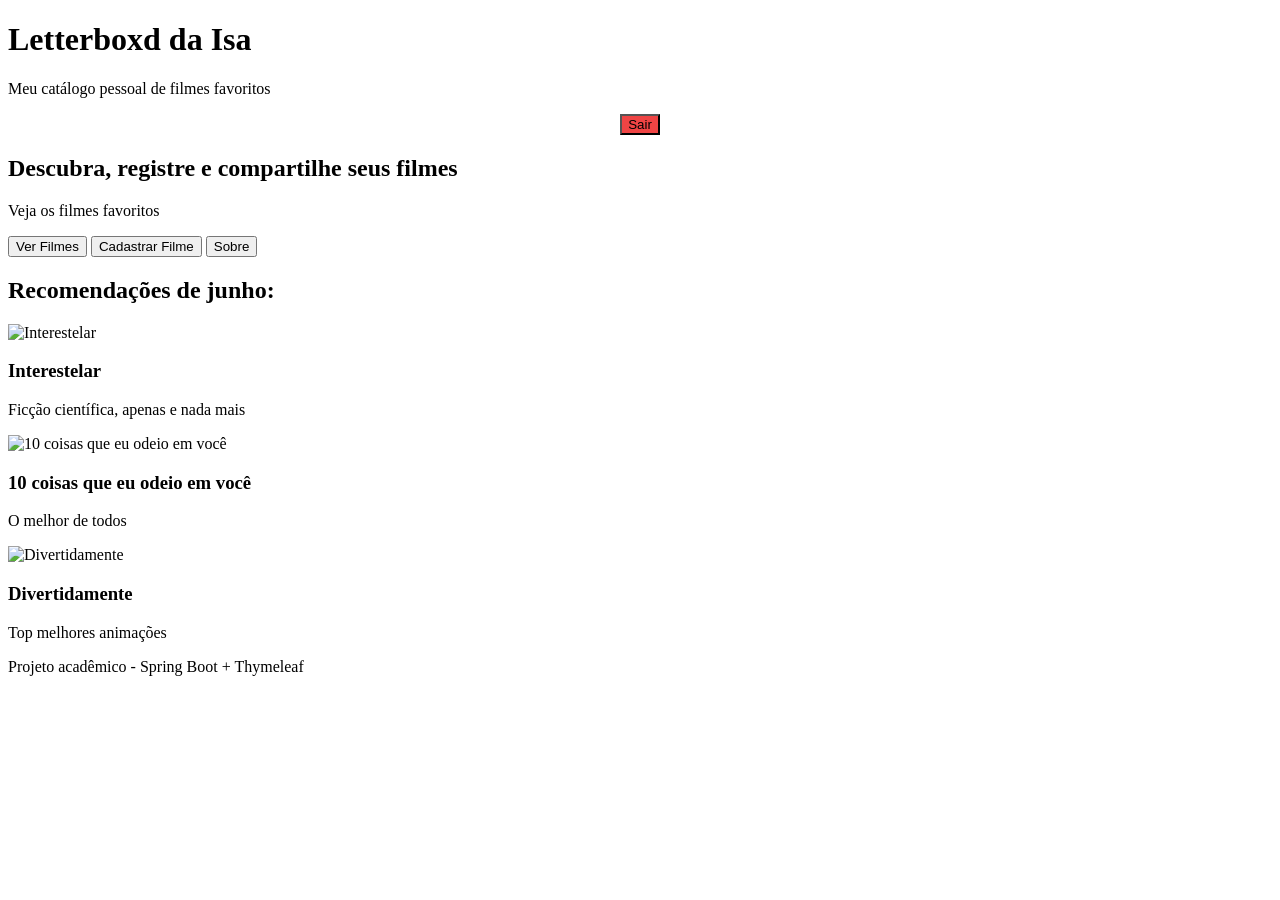
<file: src/main/resources/templates/index.html>
<!DOCTYPE html>
<html xmlns:th="http://www.thymeleaf.org">
<head>
    <title>Letterboxd - Filmes Favoritos</title>
    <link rel="stylesheet" th:href="@{/css/index.css}">
    <script th:src="@{/js/index.js}"></script>
</head>

<body>

    <header>
        <h1>Letterboxd da Isa</h1>
        <p>Meu catálogo pessoal de filmes favoritos</p>

        <form th:action="@{/logout}" method="post" style="text-align:center; margin-top:10px;">
            <button type="submit" style="background:#ef4444;">Sair</button>
        </form>
    </header>

    <section class="banner">
        <h2>Descubra, registre e compartilhe seus filmes</h2>
        <p>Veja os filmes favoritos</p>

        <div class="botoes">
            <a th:href="@{/listar}">
                <button type="button">Ver Filmes</button>
            </a>

            <a th:href="@{/formfilme}">
                <button type="button">Cadastrar Filme</button>
            </a>

            <a th:href="@{/p2}">
                <button type="button">Sobre</button>
            </a>
        </div>
    </section>

    <section class="destaques">
        <h2>Recomendações de junho:</h2>

        <div class="cards">
            <div class="card">
                <img th:src="@{/img/interestelar.jpg}" alt="Interestelar">
                <h3>Interestelar</h3>
                <p>Ficção científica, apenas e nada mais</p>
            </div>

            <div class="card">
                <img th:src="@{/img/coisas.jpg}" alt="10 coisas que eu odeio em você">
                <h3>10 coisas que eu odeio em você</h3>
                <p>O melhor de todos</p>
            </div>

            <div class="card">
                <img th:src="@{/img/divertidamente.jpg}" alt="Divertidamente">
                <h3>Divertidamente</h3>
                <p>Top melhores animações</p>
            </div>
        </div>
    </section>

    <footer>
        <p>Projeto acadêmico - Spring Boot + Thymeleaf</p>
    </footer>

</body>
</html>
</file>
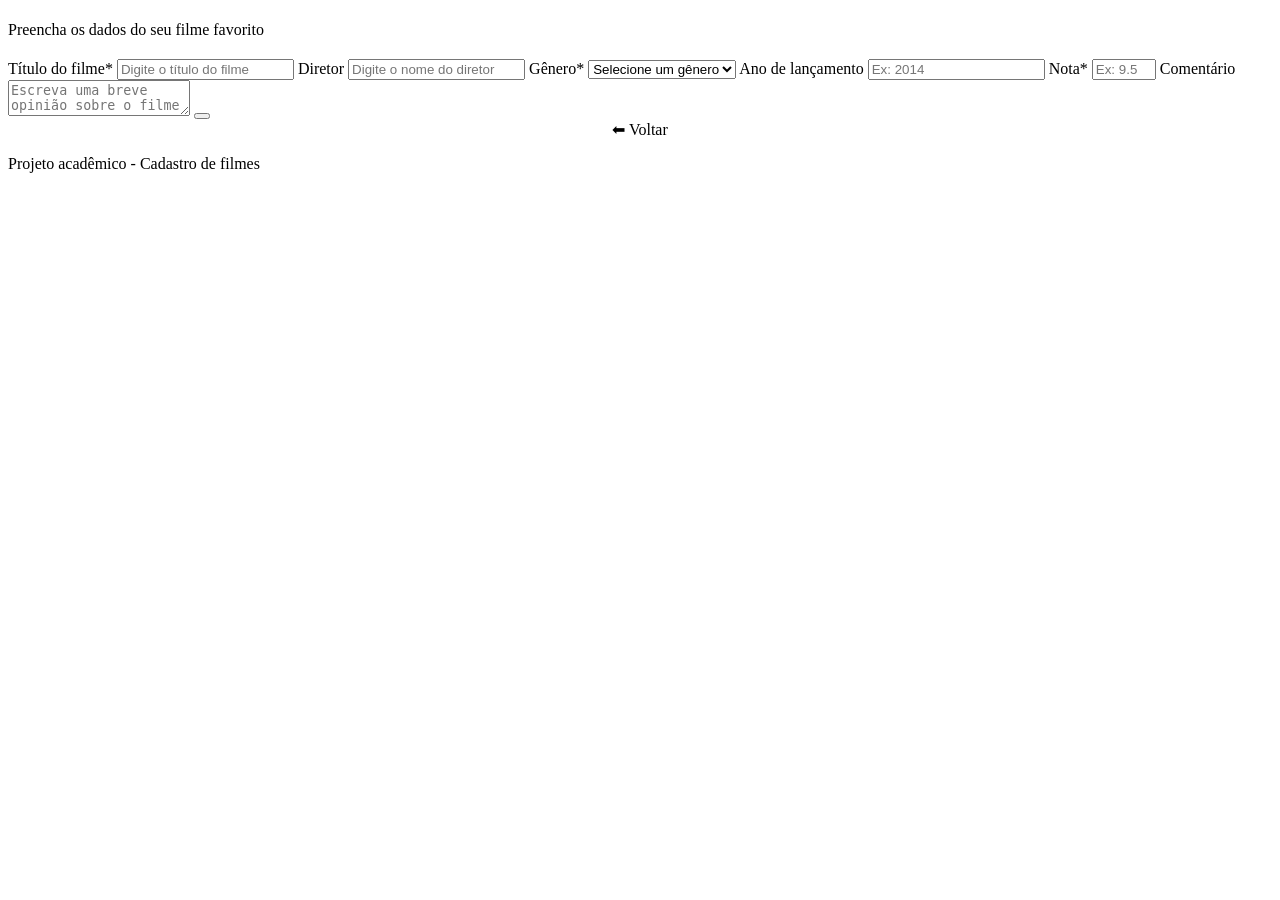
<file: src/main/resources/templates/formfilme.html>
<!DOCTYPE html>
<html xmlns:th="http://www.thymeleaf.org">
<head>
    <title>Cadastrar Filme</title>
    <link rel="stylesheet" th:href="@{/css/index.css}">
</head>

<body>

    <header>
        <h1 th:text="${filme.id != null} ? 'Editar Filme' : 'Cadastrar Filme'"></h1>
        <p>Preencha os dados do seu filme favorito</p>
    </header>

    <section class="formulario">
        <h2 th:text="${filme.id != null} ? 'Editar Cadastro' : 'Formulário de Cadastro'"></h2>

        <div th:if="${erro}" style="color:#ef4444; text-align:center; margin-bottom:15px;">
            <span th:text="${erro}"></span>
        </div>

        <form th:action="${filme.id != null} ? @{/atualizarfilme} : @{/salvarfilme}"
              th:object="${filme}" method="post">

            <input type="hidden" th:field="*{id}">

            <label for="titulo">Título do filme*</label>
            <input type="text" id="titulo" th:field="*{titulo}" placeholder="Digite o título do filme" required>

            <label for="diretor">Diretor</label>
            <input type="text" id="diretor" th:field="*{diretor}" placeholder="Digite o nome do diretor">

            <label for="genero">Gênero*</label>
            <select id="genero" th:field="*{genero}" required>
                <option value="">Selecione um gênero</option>
                <option value="Ação">Ação</option>
                <option value="Drama">Drama</option>
                <option value="Comédia">Comédia</option>
                <option value="Ficção Científica">Ficção Científica</option>
                <option value="Terror">Terror</option>
                <option value="Romance">Romance</option>
                <option value="Suspense">Suspense</option>
                <option value="Animação">Animação</option>
            </select>

            <label for="ano">Ano de lançamento</label>
            <input type="number" id="ano" th:field="*{ano}" placeholder="Ex: 2014">

            <label for="nota">Nota*</label>
            <input type="number" id="nota" th:field="*{nota}" min="0" max="10" step="0.1" placeholder="Ex: 9.5" required>

            <label for="comentario">Comentário</label>
            <textarea id="comentario" th:field="*{comentario}" placeholder="Escreva uma breve opinião sobre o filme"></textarea>

            <button type="submit" th:text="${filme.id != null} ? 'Atualizar Filme' : 'Salvar Filme'"></button>
        </form>

        <div style="text-align: center;">
            <a class="voltar" th:href="@{/}">⬅ Voltar</a>
        </div>
    </section>

    <footer>
        <p>Projeto acadêmico - Cadastro de filmes</p>
    </footer>

</body>
</html>
</file>
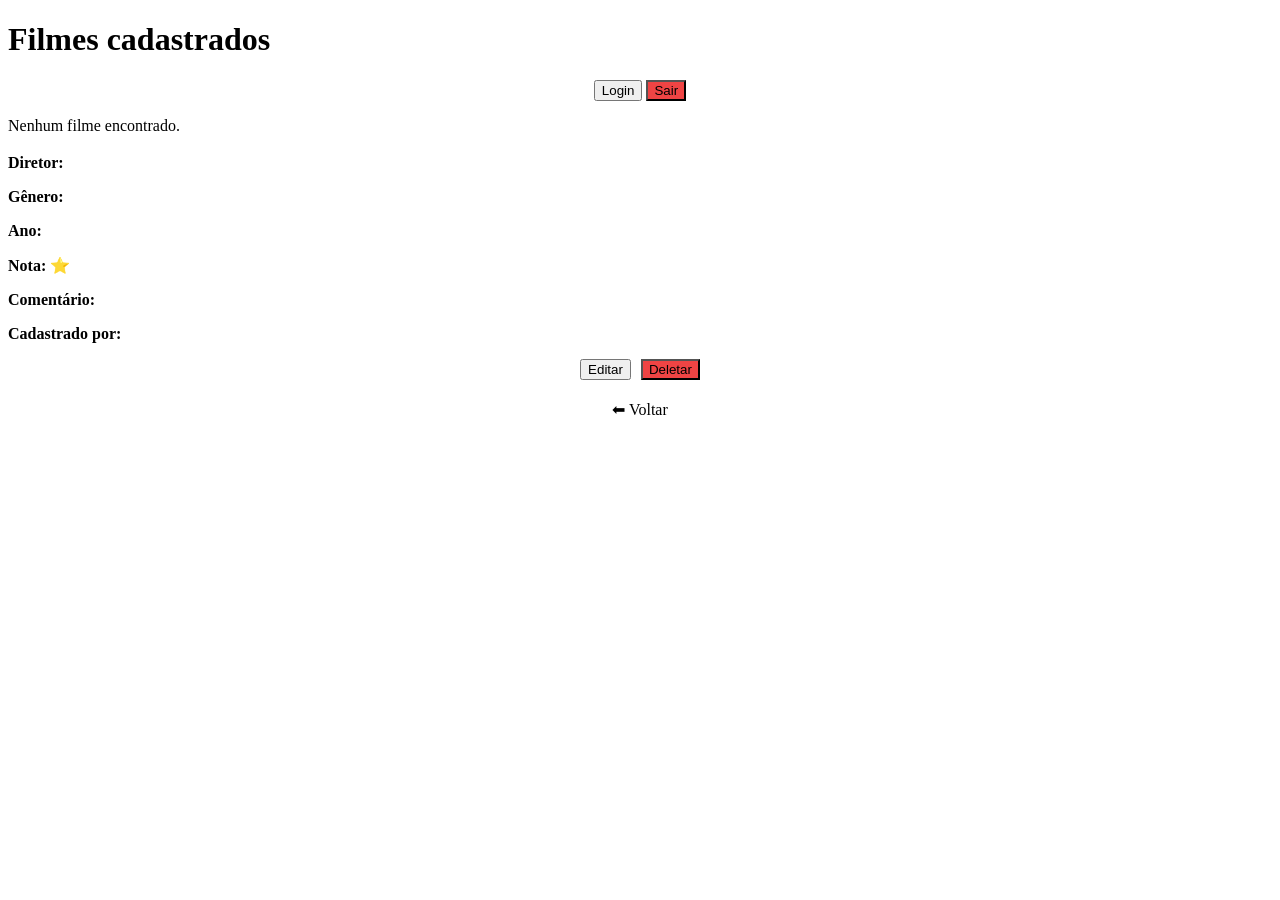
<file: src/main/resources/templates/listarfilme.html>
<!DOCTYPE html>
<html xmlns:th="http://www.thymeleaf.org"
      xmlns:sec="http://www.thymeleaf.org/extras/spring-security">
<head>
    <title>Listar Filmes</title>
    <meta charset="UTF-8">
    <link rel="stylesheet" th:href="@{/css/index.css}">
</head>
<body>

<header>
    <h1>Filmes cadastrados</h1>
    <div style="text-align:center; margin-top:10px;">
        <a sec:authorize="isAnonymous()" th:href="@{/login}">
            <button type="button">Login</button>
        </a>
        <form sec:authorize="isAuthenticated()" th:action="@{/logout}" method="post" style="display:inline;">
            <button type="submit" style="background:#ef4444;">Sair</button>
        </form>
    </div>
</header>

<section class="destaques">

    <p th:if="${#lists.isEmpty(filmes)}">Nenhum filme encontrado.</p>

    <div class="cards" th:if="${not #lists.isEmpty(filmes)}">

        <div class="card" th:each="filme : ${filmes}">

            <h3 th:text="${filme.titulo}"></h3>

            <p><strong>Diretor:</strong> <span th:text="${filme.diretor}"></span></p>
            <p><strong>Gênero:</strong> <span th:text="${filme.genero}"></span></p>
            <p><strong>Ano:</strong> <span th:text="${filme.ano}"></span></p>
            <p><strong>Nota:</strong> ⭐ <span th:text="${filme.nota}"></span></p>
            <p><strong>Comentário:</strong> <span th:text="${filme.comentario}"></span></p>

            <p sec:authorize="hasRole('ADMIN')">
                <strong>Cadastrado por:</strong>
                <span th:text="${filme.cadastradoPor}"></span>
            </p>

            <div sec:authorize="hasRole('ADMIN')"
                 style="display: flex; gap: 10px; margin-top: 15px; justify-content: center;">
                <a th:href="@{/editar/{id}(id=${filme.id})}">
                    <button type="button">Editar</button>
                </a>
                <a th:href="@{/deletar/{id}(id=${filme.id})}"
                   onclick="return confirm('Tem certeza que deseja deletar este filme?')">
                    <button type="button" style="background:#ef4444;">Deletar</button>
                </a>
            </div>

        </div>

    </div>

</section>

<div style="text-align: center; margin-top: 20px;">
    <a th:href="@{/}" class="voltar" sec:authorize="isAuthenticated()">⬅ Voltar</a>
</div>

</body>
</html>
</file>
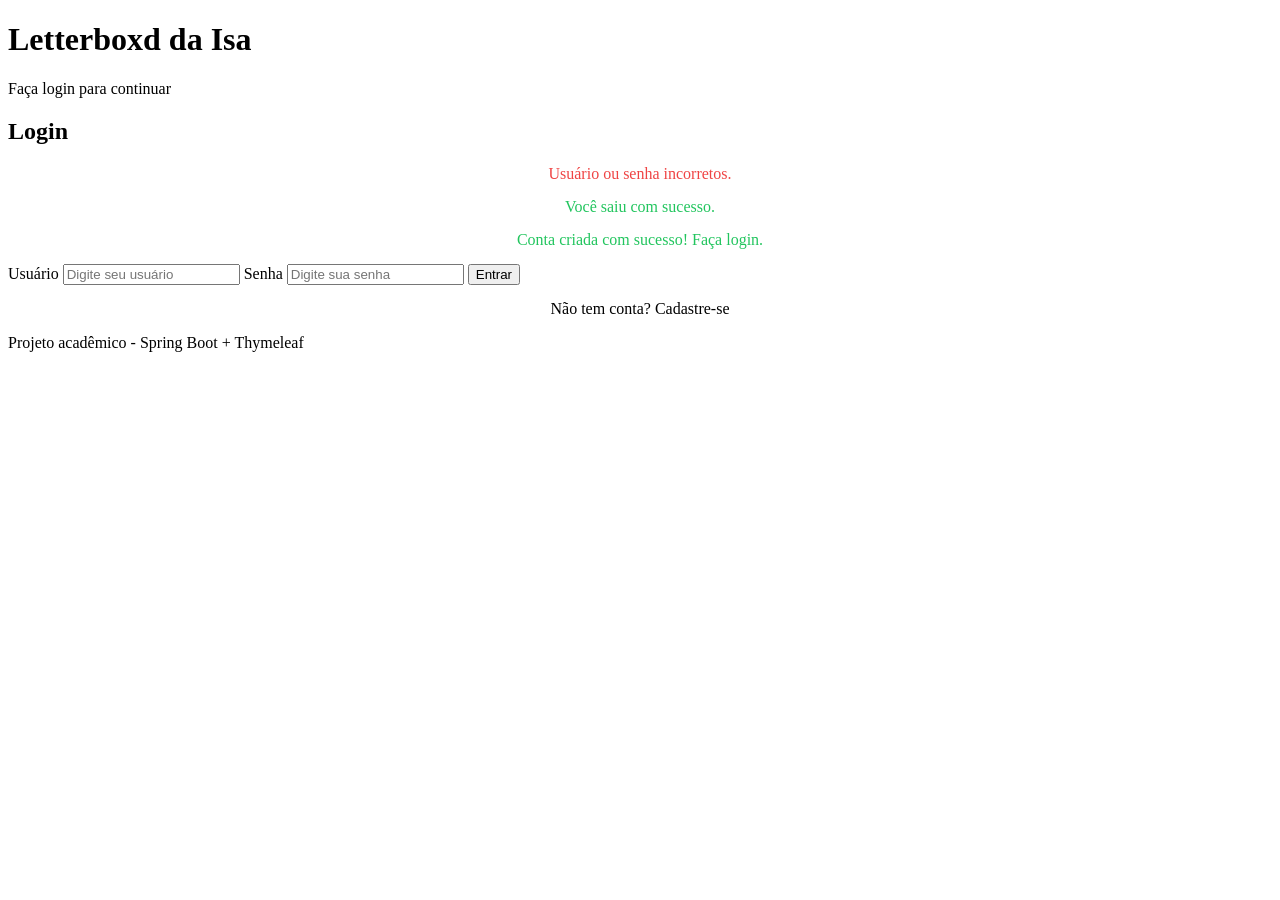
<file: src/main/resources/templates/login.html>
<!DOCTYPE html>
<html xmlns:th="http://www.thymeleaf.org">
<head>
    <title>Login - Letterboxd</title>
    <link rel="stylesheet" th:href="@{/css/index.css}">
</head>
<body>

    <header>
        <h1>Letterboxd da Isa</h1>
        <p>Faça login para continuar</p>
    </header>

    <section class="formulario">
        <h2>Login</h2>

        <div th:if="${param.error}" style="color:#ef4444; text-align:center; margin-bottom:15px;">
            Usuário ou senha incorretos.
        </div>

        <div th:if="${param.logout}" style="color:#22c55e; text-align:center; margin-bottom:15px;">
            Você saiu com sucesso.
        </div>

        <div th:if="${param.registrado}" style="color:#22c55e; text-align:center; margin-bottom:15px;">
            Conta criada com sucesso! Faça login.
        </div>

        <form th:action="@{/login}" method="post">
            <label for="username">Usuário</label>
            <input type="text" id="username" name="username" placeholder="Digite seu usuário" required>

            <label for="password">Senha</label>
            <input type="password" id="password" name="password" placeholder="Digite sua senha" required>

            <button type="submit">Entrar</button>
        </form>

        <div style="text-align: center; margin-top: 15px;">
            <a th:href="@{/registro}">Não tem conta? Cadastre-se</a>
        </div>
    </section>

    <footer>
        <p>Projeto acadêmico - Spring Boot + Thymeleaf</p>
    </footer>

</body>
</html>
</file>
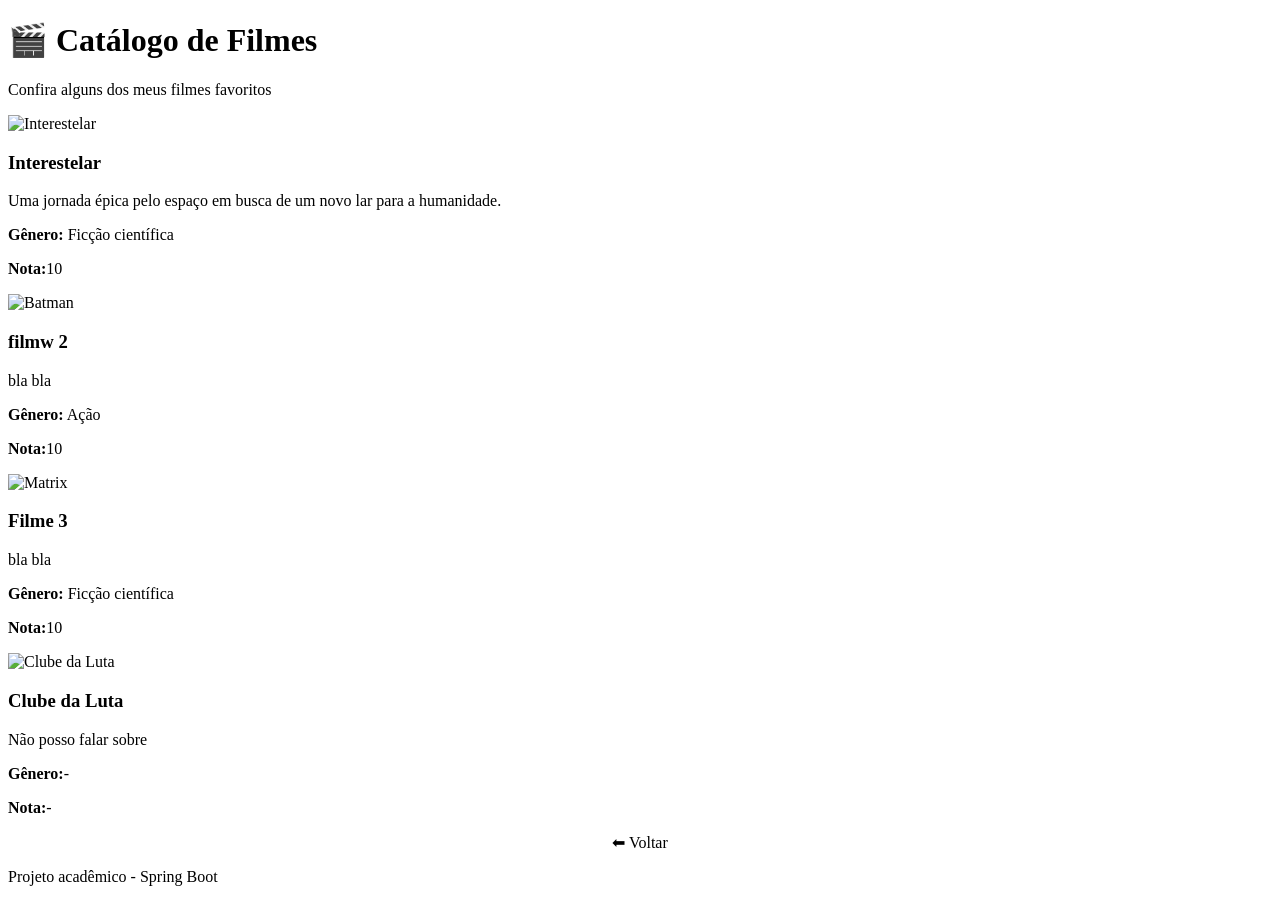
<file: src/main/resources/templates/p1.html>
<!DOCTYPE html>
<html xmlns:th="http://www.thymeleaf.org">
<head>
    <title>Catálogo de Filmes</title>

    <link rel="stylesheet" th:href="@{css/index.css}">
</head>

<body>

    <header>
        <h1>🎬 Catálogo de Filmes</h1>
        <p>Confira alguns dos meus filmes favoritos</p>
    </header>

    <section class="destaques">

        <div class="cards">

            <div class="card">
                <img th:src="@{img/interestelar.jpg}" alt="Interestelar">
                <h3>Interestelar</h3>
                <p>Uma jornada épica pelo espaço em busca de um novo lar para a humanidade.</p>
                <p><strong>Gênero:</strong> Ficção científica</p>
                <p><strong>Nota:</strong>10</p>
            </div>

            <div class="card">
                <img th:src="@{img/coisas.jpg}" alt="Batman">
                <h3>filmw 2</h3>
                <p>bla bla</p>
                <p><strong>Gênero:</strong> Ação</p>
                <p><strong>Nota:</strong>10</p>
            </div>

            <div class="card">
                <img th:src="@{img/divertidamente.jpg}" alt="Matrix">
                <h3>Filme 3</h3>
                <p>bla bla</p>
                <p><strong>Gênero:</strong> Ficção científica</p>
                <p><strong>Nota:</strong>10</p>
            </div>

            <div class="card">
                <img th:src="@{img/clubedaluta.jpg}" alt="Clube da Luta">
                <h3>Clube da Luta</h3>
                <p>Não posso falar sobre</p>
                <p><strong>Gênero:</strong>-</p>
                <p><strong>Nota:</strong>-</p>
            </div>

        </div>

    </section>

    <div style="text-align: center;">
        <a class="voltar" th:href="@{/}">⬅ Voltar</a>
    </div>

    <footer>
        <p>Projeto acadêmico - Spring Boot</p>
    </footer>

</body>
</html>
</file>
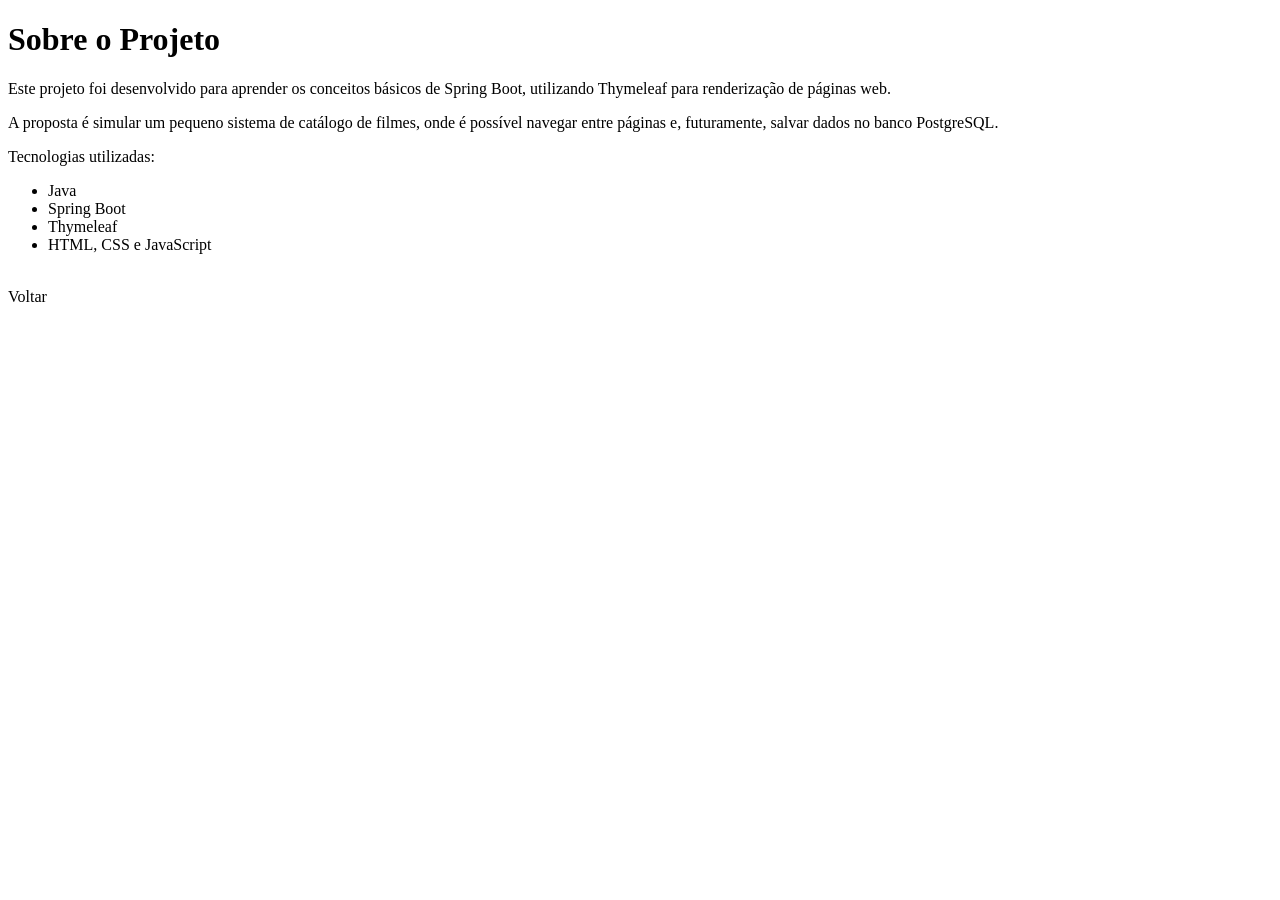
<file: src/main/resources/templates/p2.html>
<!DOCTYPE html>
<html xmlns:th="http://www.thymeleaf.org">
<head>
    <title>Sobre o Projeto</title>
</head>

<body>

    <h1>Sobre o Projeto</h1>

    <p>
        Este projeto foi desenvolvido para aprender os conceitos básicos de Spring Boot,
        utilizando Thymeleaf para renderização de páginas web.
    </p>

    <p>
        A proposta é simular um pequeno sistema de catálogo de filmes,
        onde é possível navegar entre páginas e, futuramente, salvar dados no banco PostgreSQL.
    </p>

    <p>
        Tecnologias utilizadas:
    </p>

    <ul>
        <li>Java</li>
        <li>Spring Boot</li>
        <li>Thymeleaf</li>
        <li>HTML, CSS e JavaScript</li>
    </ul>

    <br>

    <a th:href="@{/}">Voltar</a>

</body>
</html>
</file>
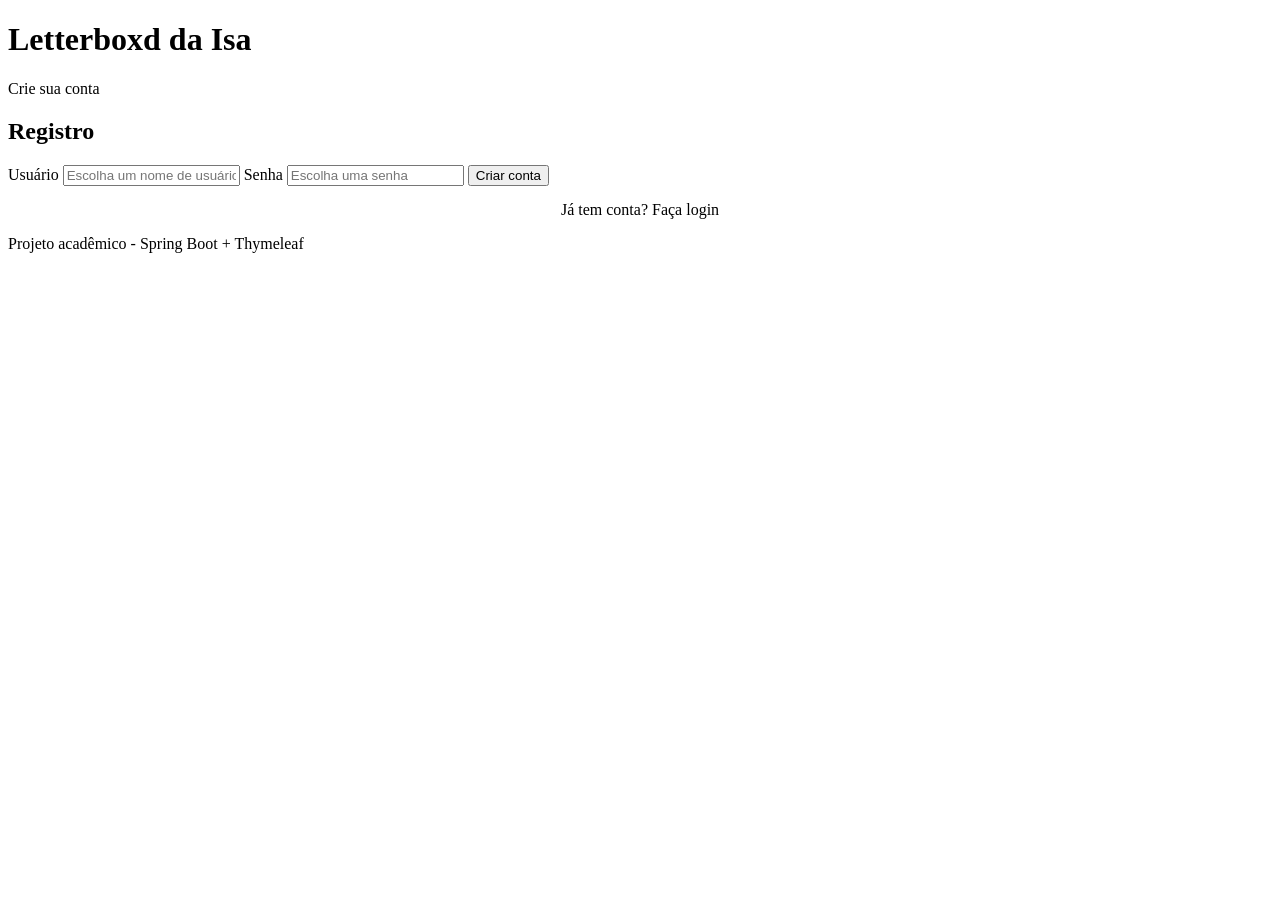
<file: src/main/resources/templates/registro.html>
<!DOCTYPE html>
<html xmlns:th="http://www.thymeleaf.org">
<head>
    <title>Registro - Letterboxd</title>
    <link rel="stylesheet" th:href="@{/css/index.css}">
</head>
<body>

    <header>
        <h1>Letterboxd da Isa</h1>
        <p>Crie sua conta</p>
    </header>

    <section class="formulario">
        <h2>Registro</h2>

        <div th:if="${erro}" style="color:#ef4444; text-align:center; margin-bottom:15px;">
            <span th:text="${erro}"></span>
        </div>

        <form action="/registro" method="post">
            <input type="hidden" th:name="${_csrf.parameterName}" th:value="${_csrf.token}">

            <label for="username">Usuário</label>
            <input type="text" id="username" name="username" placeholder="Escolha um nome de usuário" required>

            <label for="password">Senha</label>
            <input type="password" id="password" name="password" placeholder="Escolha uma senha" required>

            <button type="submit">Criar conta</button>
        </form>

        <div style="text-align: center; margin-top: 15px;">
            <a th:href="@{/login}">Já tem conta? Faça login</a>
        </div>
    </section>

    <footer>
        <p>Projeto acadêmico - Spring Boot + Thymeleaf</p>
    </footer>

</body>
</html>
</file>
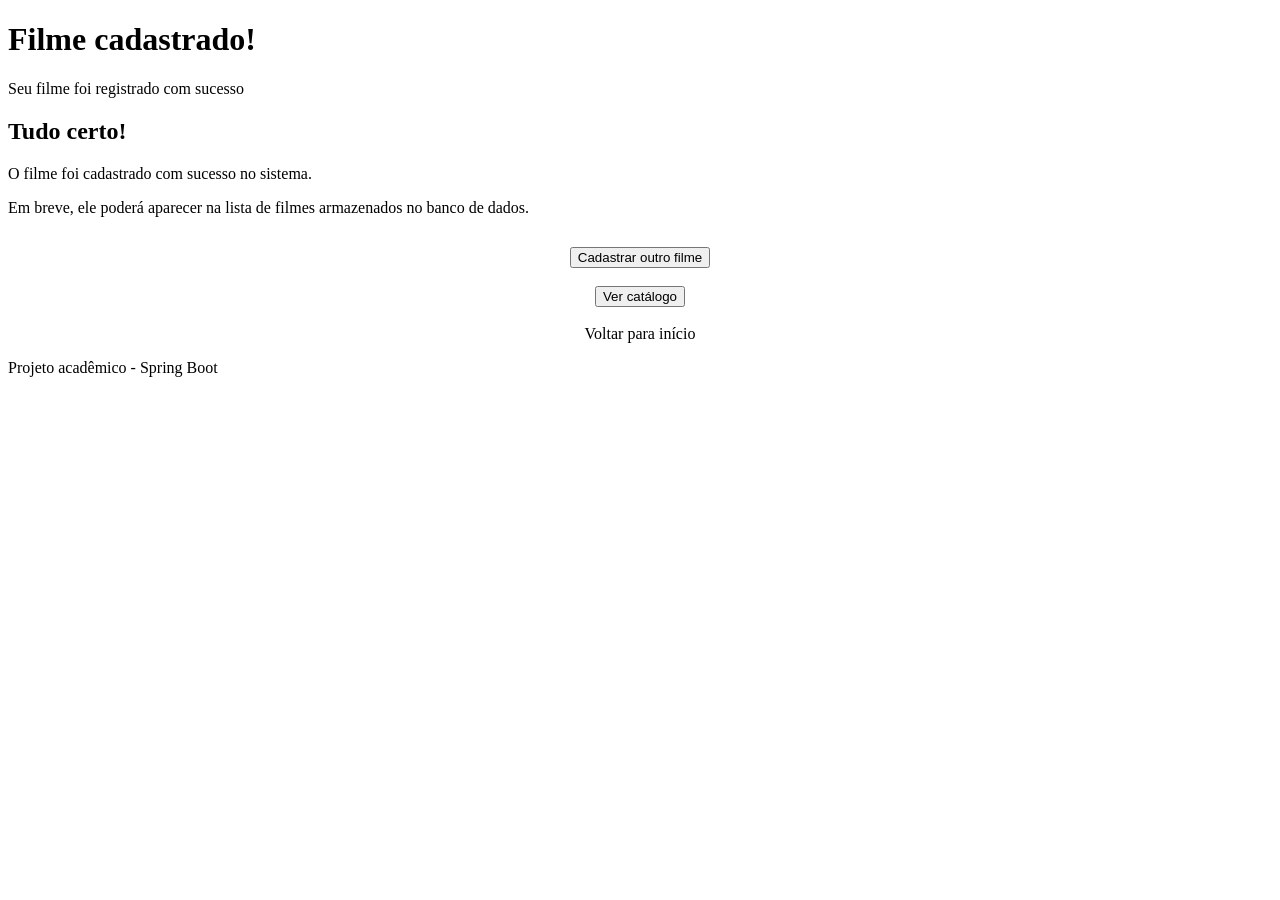
<file: src/main/resources/templates/sucesso.html>
<!DOCTYPE html>
<html xmlns:th="http://www.thymeleaf.org">
<head>
    <title>Sucesso</title>
    <link rel="stylesheet" th:href="@{css/index.css}">
</head>

<body>

    <header>
        <h1>Filme cadastrado!</h1>
        <p>Seu filme foi registrado com sucesso</p>
    </header>

    <main class="container">
        <h2>Tudo certo!</h2>

        <p>
            O filme foi cadastrado com sucesso no sistema.
        </p>

        <p>
            Em breve, ele poderá aparecer na lista de filmes armazenados no banco de dados.
        </p>

        <div style="text-align: center; margin-top: 30px;">
            <a th:href="@{/formfilme}">
                <button>Cadastrar outro filme</button>
            </a>

            <br><br>

            <a th:href="@{/p1}">
                <button>Ver catálogo</button>
            </a>

            <br><br>

            <a class="voltar" th:href="@{/}">
                Voltar para início
            </a>
        </div>
    </main>

    <footer>
        <p>Projeto acadêmico - Spring Boot</p>
    </footer>

</body>
</html>
</file>
